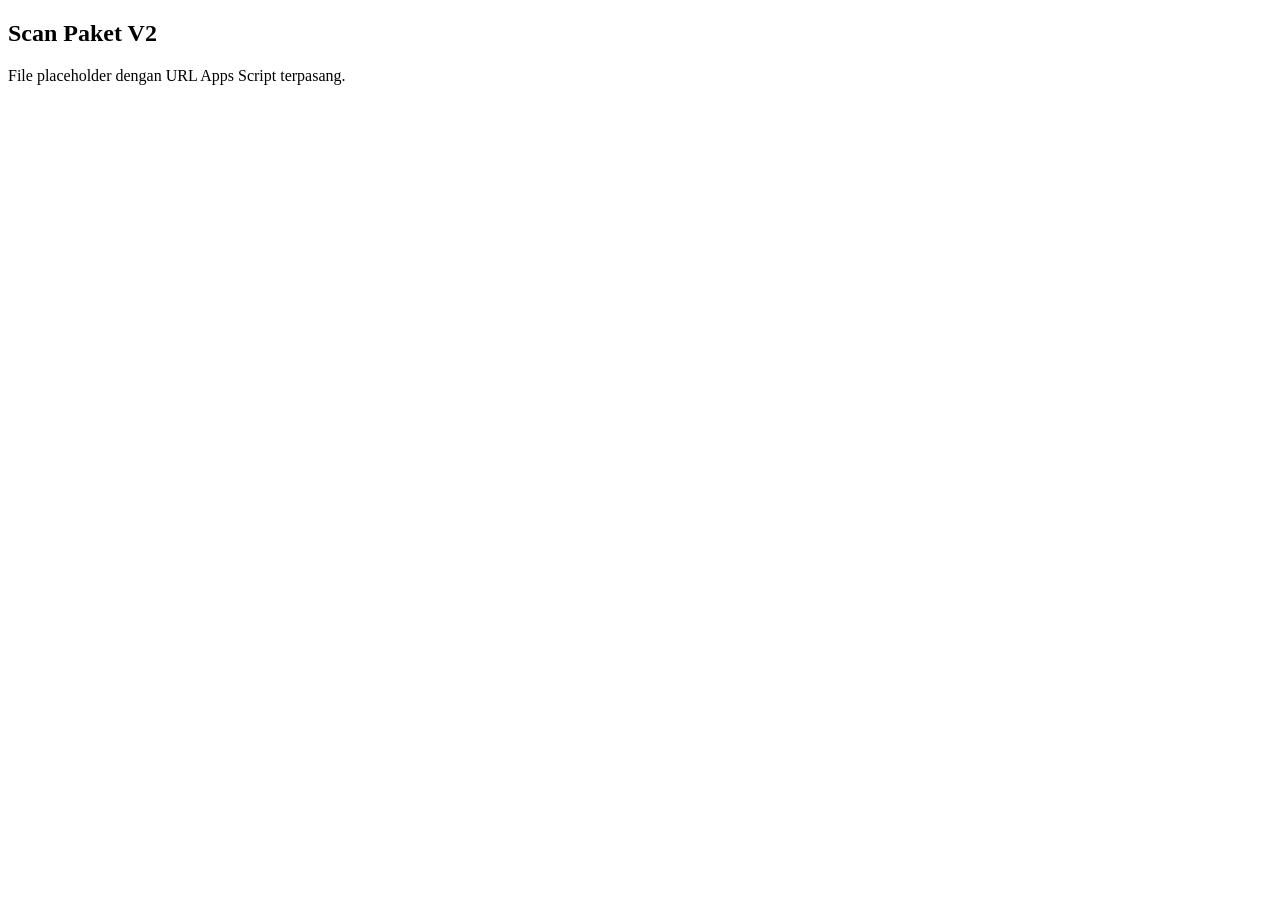
<file: index (1).html>
<!DOCTYPE html>
<html lang="id">
<head>
<meta charset="UTF-8">
<meta name="viewport" content="width=device-width,initial-scale=1">
<title>Scan Paket V2</title>
</head>
<body>
<h2>Scan Paket V2</h2>
<p>File placeholder dengan URL Apps Script terpasang.</p>
<script>
const SCRIPT_URL="https://script.google.com/macros/s/AKfycbyBSJcYGxG-22xqg62q1Q1U-g3_m8DjYVGFqyljLawfkGWZocQwSJvQwSTEJinHk8_xYA/exec";
</script>
</body>
</html>
</file>
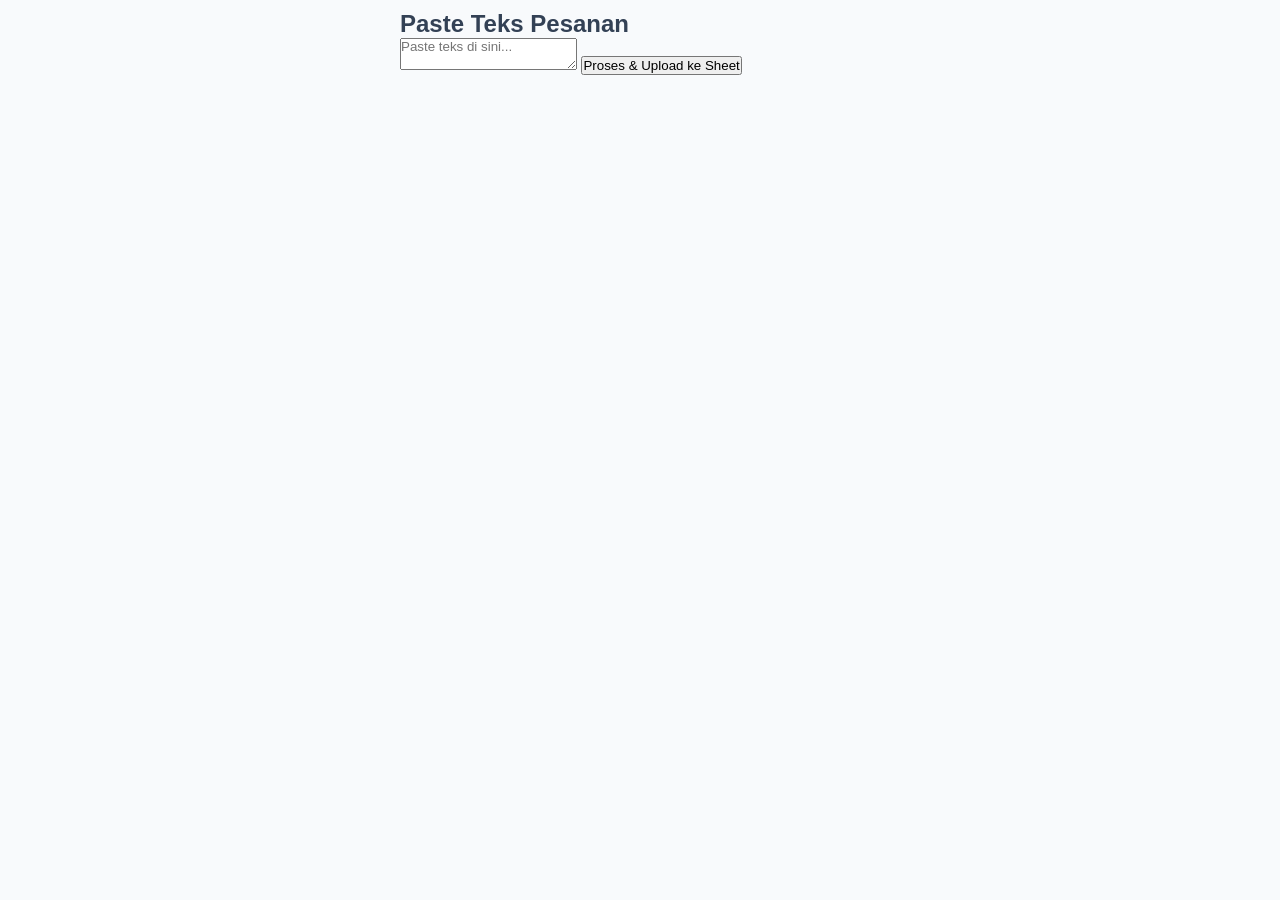
<file: upload.html>
<!DOCTYPE html>
<html lang="id">
<head>
    <meta charset="UTF-8">
    <meta name="viewport" content="width=device-width, initial-scale=1.0">
    <title>Scanner SEKAROFFICIAL</title>
    <link rel="manifest" href="manifest.json">
    <link rel="stylesheet" href="style.css">
</head>
<body>

<div class="container">
    <h2>Paste Teks Pesanan</h2>
    <textarea id="rawText" placeholder="Paste teks di sini..."></textarea>
    <button onclick="prosesTeks()">Proses & Upload ke Sheet</button>
    <div id="status"></div>
</div>

<script src="config.js"></script>
<script src="upload-script.js"></script>
</body>
</html>
</file>
<file: style.css>
/* style.css - Pusat Desain Aplikasi */
:root { 
    --primary: #003399; 
    --bg-body: #f8fafc; 
    --card-shadow: 0 4px 6px -1px rgb(0 0 0 / 0.05); 
    --keluar-bg: #dcfce7; 
    --keluar-text: #166534; 
}

* { margin: 0; padding: 0; box-sizing: border-box; font-family: Arial, sans-serif; }

body { background: var(--bg-body); padding: 10px; color: #334155; max-width: 500px; margin: 0 auto; }

.header-box { background: var(--primary); color: white; padding: 12px; border-radius: 12px; margin-bottom: 10px; text-align: center; }

.btn-nav { 
    background: #cc0000; color: white; border: none; padding: 8px 15px; 
    font-weight: bold; border-radius: 5px; cursor: pointer; 
    text-decoration: none; display: inline-block; margin-top: 5px; font-size: 13px; 
}

.dash-container { display: grid; grid-template-columns: repeat(3, 1fr); gap: 8px; margin: 10px 0; }

.dash-card { background: white; padding: 10px 5px; border-radius: 10px; text-align: center; box-shadow: var(--card-shadow); border: 1px solid #f1f5f9; }

.dash-card h4 { margin: 0; font-size: 11px; color: #64748b; text-transform: uppercase; font-weight: 700; }

.dash-card p { margin: 5px 0 0 0; font-size: 20px; font-weight: 800; color: var(--primary); }

.card { background: white; border-radius: 14px; padding: 14px; margin-bottom: 12px; box-shadow: var(--card-shadow); border: 1px solid #f1f5f9; }

.card h3 { font-size: 14px; font-weight: 700; margin-bottom: 10px; color: #475569; text-transform: uppercase; }

#bca-indicator { width: 70px; height: 70px; border-radius: 50%; background-color: #ff3333; margin: 10px auto; box-shadow: 0 0 12px rgba(0,0,0,0.2); transition: background-color 0.3s ease; }

#status-message { font-size: 15px; font-weight: bold; margin: 10px 0; color: #334155; text-align: center; }

#reader { width: 100%; border-radius: 10px; overflow: hidden; border: none !important; background: black; }

.btn { width: 100%; padding: 14px; border: none; border-radius: 10px; font-size: 14px; font-weight: 700; cursor: pointer; }

.btn-primary { background: var(--primary); color: white; }

.btn-offline { background-color: #555; color: white; border: none; padding: 8px 15px; font-size: 13px; border-radius: 5px; cursor: pointer; margin-top: 10px; display: inline-block; width: 100%; }

input { width: 100%; padding: 12px; border: 1.5px solid #cbd5e1; border-radius: 10px; margin-bottom: 8px; font-size: 14px; outline: none; }

#notif { position: fixed; top: 15px; left: 50%; transform: translateX(-50%); width: calc(100% - 30px); max-width: 470px; z-index: 9999; padding: 14px; border-radius: 10px; font-weight: 700; text-align: center; box-shadow: 0 15px 20px -5px rgb(0 0 0 / 0.1); display: none; }

.success { background: #10b981; color: white; }
.warning { background: #f59e0b; color: white; }
.error { background: #ef4444; color: white; }

.history-container { max-height: 200px; overflow-y: auto; }

table { width: 100%; border-collapse: collapse; }
th, td { padding: 10px 6px; font-size: 13px; text-align: left; }
th { background: #f8fafc; color: #64748b; font-weight: 700; position: sticky; top: 0; }
td { border-bottom: 1px solid #f1f5f9; }

.badge { padding: 3px 8px; border-radius: 6px; font-size: 11px; font-weight: 700; text-transform: uppercase; display: inline-block; }
.badge-keluar { background: var(--keluar-bg); color: var(--keluar-text); }
.badge-duplikat { background: #fee2e2; color: #b91c1c; border: 1px solid #fca5a5; }
.badge-invalid { background: #fef3c7; color: #92400e; border: 1px solid #fde68a; }
</file>
